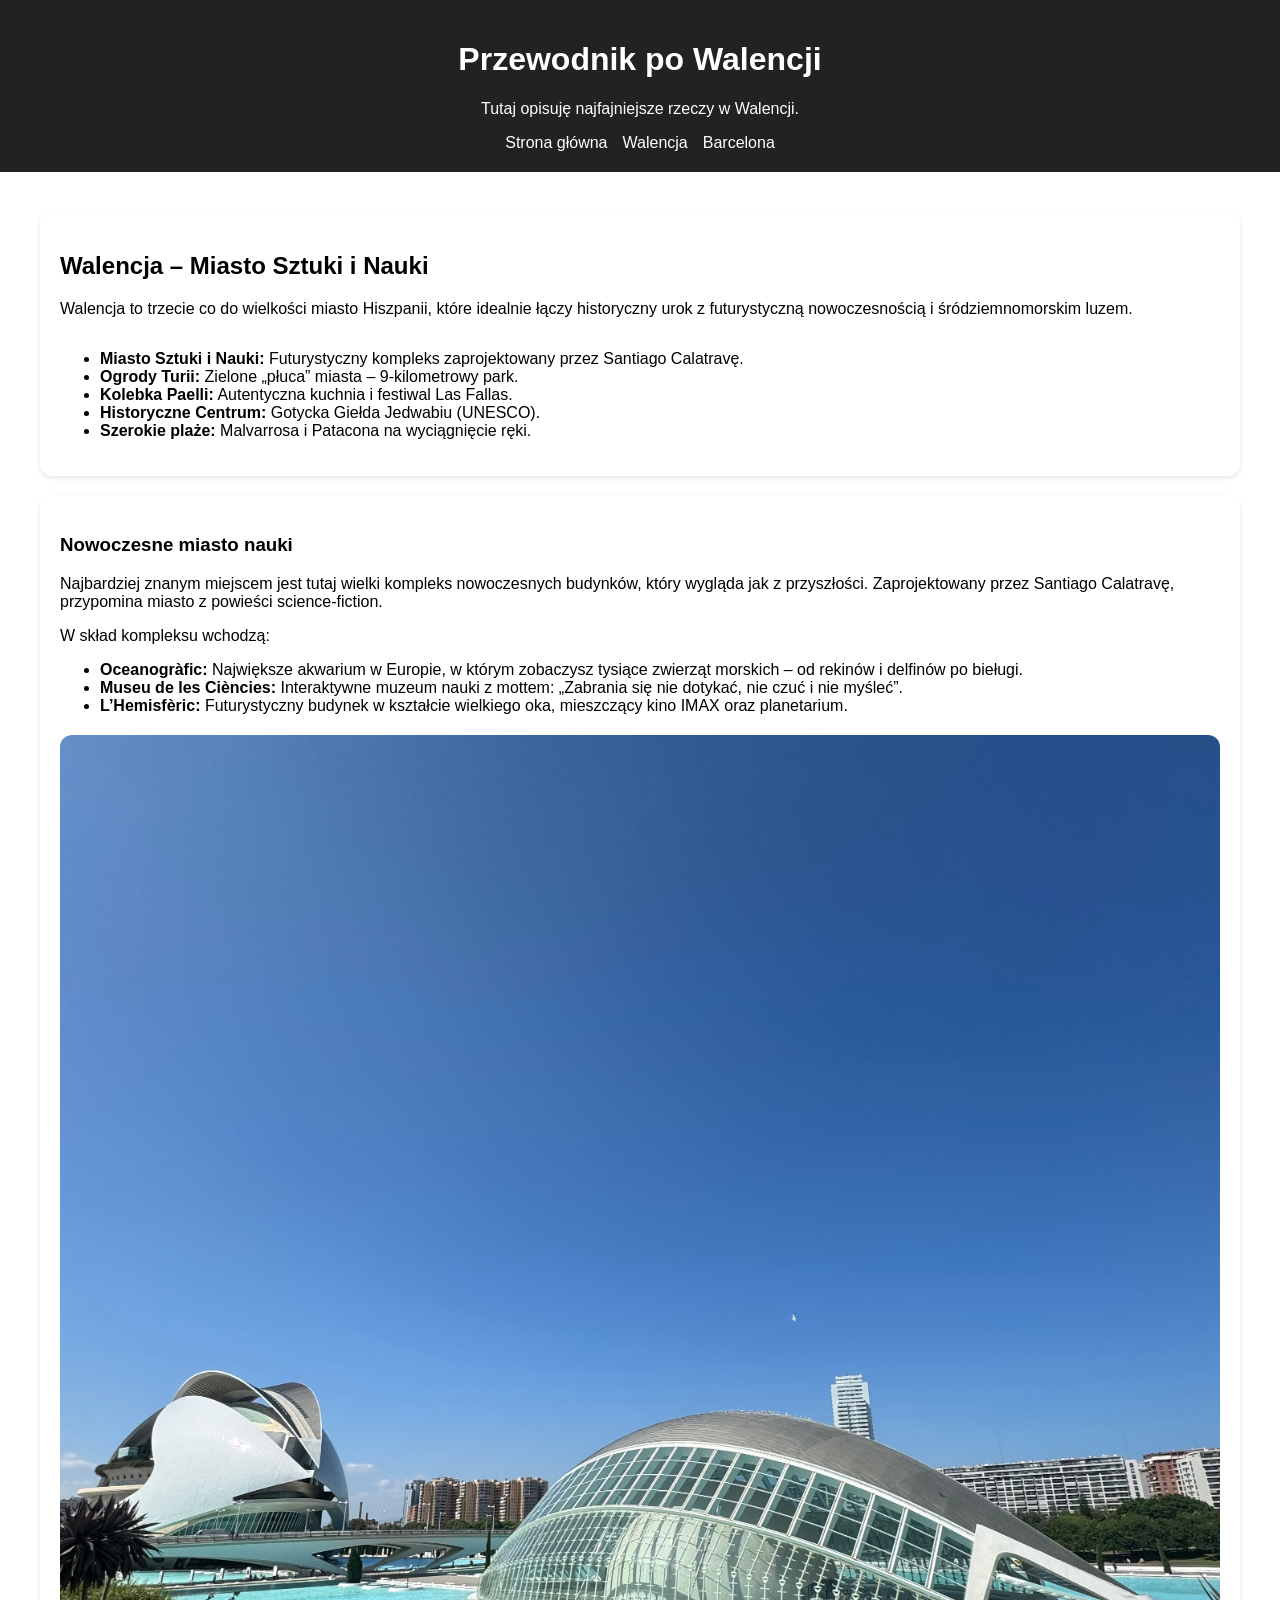
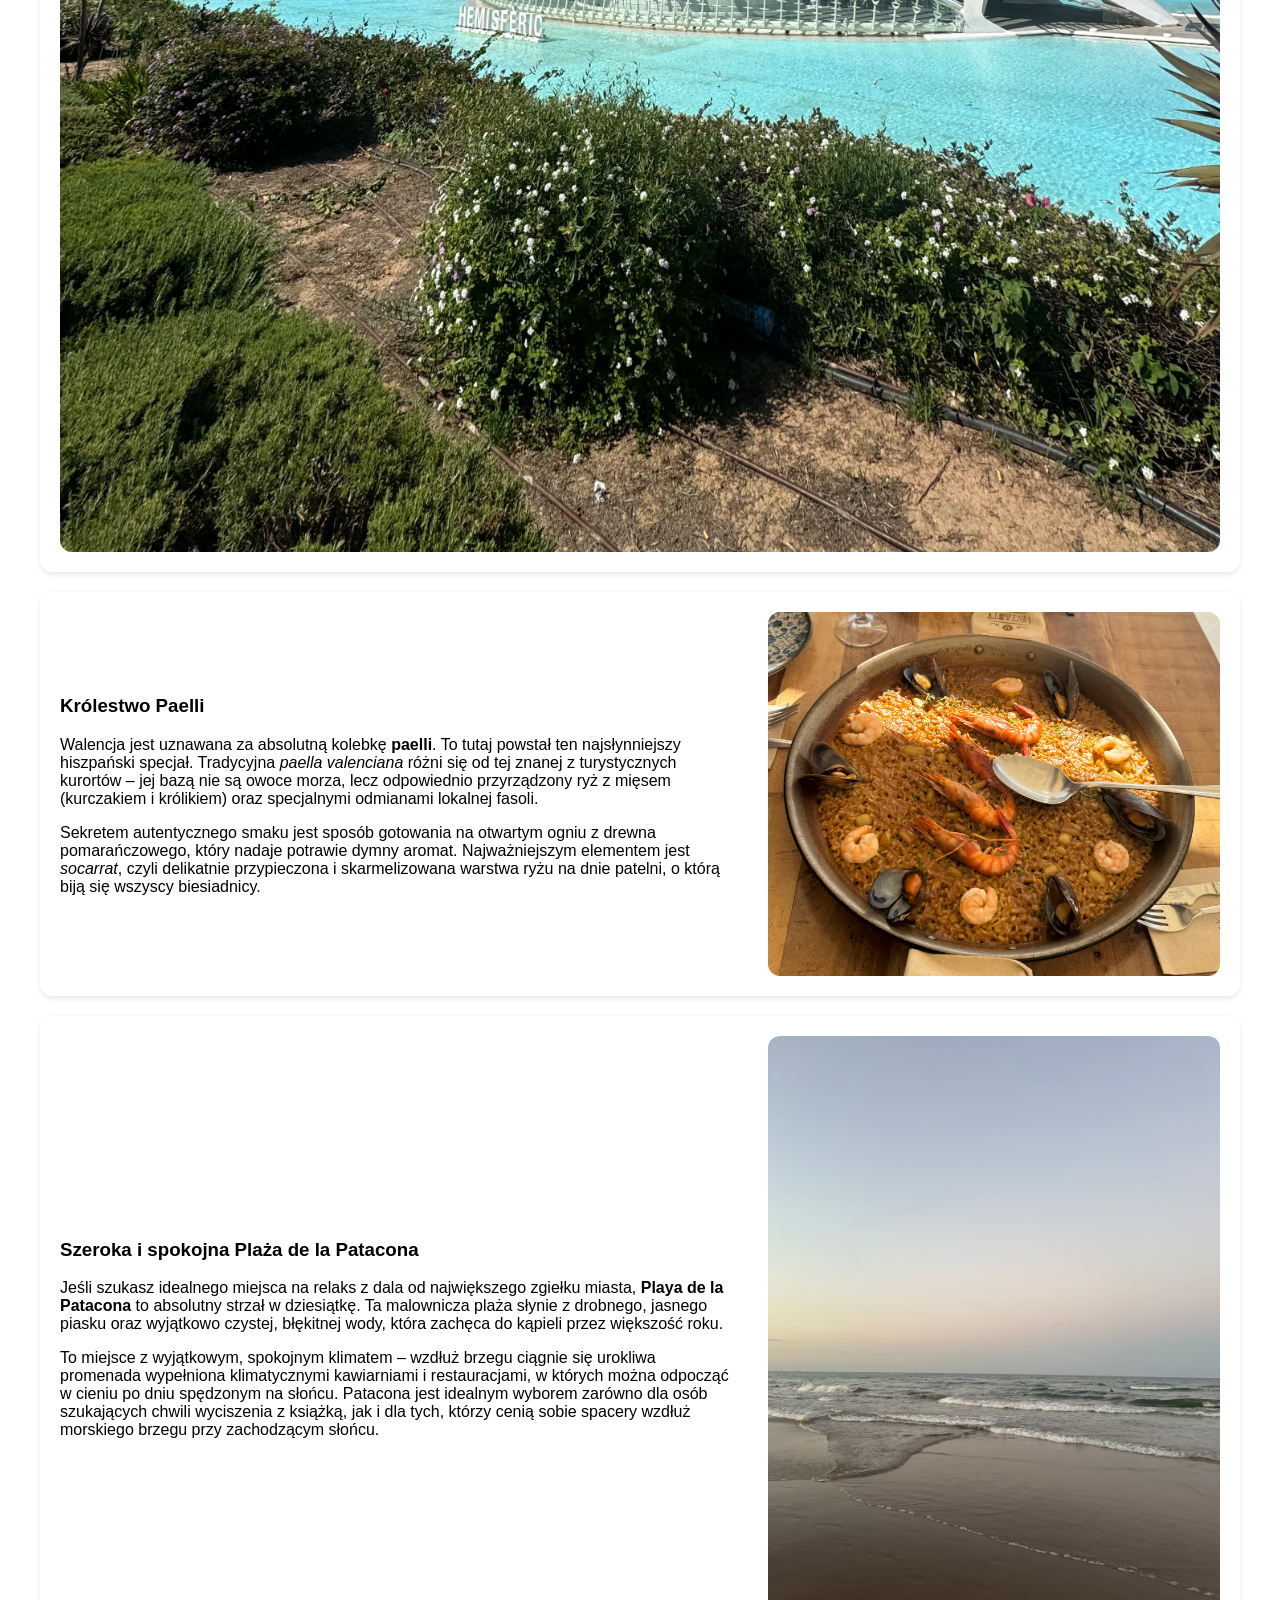
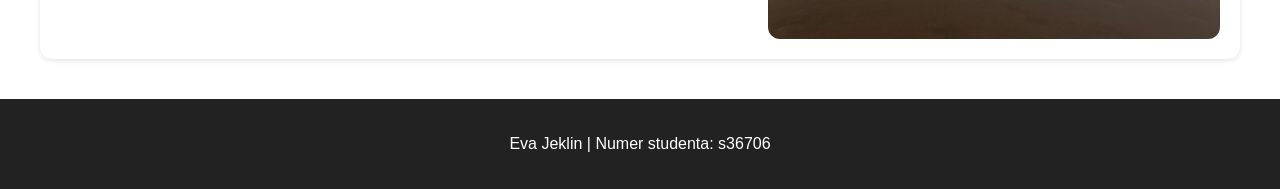
<file: walencja.html>
<!DOCTYPE html>
<html lang="pl">
<head>
    <meta charset="UTF-8">
    <meta name="viewport" content="width=device-width, initial-scale=1.0">
    <title>Walencja - moja strona</title>
    <link rel="stylesheet" href="css/style.css">
</head>
<body>

    <header>
        <h1>Przewodnik po Walencji</h1>
        <p>Tutaj opisuję najfajniejsze rzeczy w Walencji.</p>
        <nav>
            <a href="index.html" class="nav-link">Strona główna</a>
            <a href="walencja.html" class="nav-link active">Walencja</a>
            <a href="barcelona.html" class="nav-link">Barcelona</a>
        </nav>
    </header>

    <main> 
        <div class="grid-container">
            
            <section class="card full-width">
                <h2>Walencja – Miasto Sztuki i Nauki</h2>
                <p>Walencja to trzecie co do wielkości miasto Hiszpanii, które idealnie łączy historyczny urok z futurystyczną nowoczesnością i śródziemnomorskim luzem.</p>
                <ul style="text-align: left; display: inline-block;">
                    <li><strong>Miasto Sztuki i Nauki:</strong> Futurystyczny kompleks zaprojektowany przez Santiago Calatravę.</li>
                    <li><strong>Ogrody Turii:</strong> Zielone „płuca” miasta – 9-kilometrowy park.</li>
                    <li><strong>Kolebka Paelli:</strong> Autentyczna kuchnia i festiwal Las Fallas.</li>
                    <li><strong>Historyczne Centrum:</strong> Gotycka Giełda Jedwabiu (UNESCO).</li>
                    <li><strong>Szerokie plaże:</strong> Malvarrosa i Patacona na wyciągnięcie ręki.</li>
                </ul>
            </section>

            <section class="card full-width">
    <h3>Nowoczesne miasto nauki</h3>
    <p>Najbardziej znanym miejscem jest tutaj wielki kompleks nowoczesnych budynków, który wygląda jak z przyszłości. Zaprojektowany przez Santiago Calatravę, przypomina miasto z powieści science-fiction.</p>
    
    <p>W skład kompleksu wchodzą:</p>
    <ul>
        <li><strong>Oceanogràfic:</strong> Największe akwarium w Europie, w którym zobaczysz tysiące zwierząt morskich – od rekinów i delfinów po bieługi.</li>
        <li><strong>Museu de les Ciències:</strong> Interaktywne muzeum nauki z mottem: „Zabrania się nie dotykać, nie czuć i nie myśleć”.</li>
        <li><strong>L’Hemisfèric:</strong> Futurystyczny budynek w kształcie wielkiego oka, mieszczący kino IMAX oraz planetarium.</li>
    </ul>
    
    <img src="nauka.jpg.jpeg" alt="Miasto nauki" class="responsive-img">
</section>
            
            <section class="card beach-section full-width">
    <div class="beach-text">
        <h3>Królestwo Paelli</h3>
        <p>Walencja jest uznawana za absolutną kolebkę <strong>paelli</strong>. To tutaj powstał ten najsłynniejszy hiszpański specjał. Tradycyjna <em>paella valenciana</em> różni się od tej znanej z turystycznych kurortów – jej bazą nie są owoce morza, lecz odpowiednio przyrządzony ryż z mięsem (kurczakiem i królikiem) oraz specjalnymi odmianami lokalnej fasoli.</p>
        <p>Sekretem autentycznego smaku jest sposób gotowania na otwartym ogniu z drewna pomarańczowego, który nadaje potrawie dymny aromat. Najważniejszym elementem jest <em>socarrat</em>, czyli delikatnie przypieczona i skarmelizowana warstwa ryżu na dnie patelni, o którą biją się wszyscy biesiadnicy.</p>
    </div>
    <div class="beach-image">
        <img src="paella.jpg.jpeg" alt="Tradycyjna walencjańska paella">
    </div>
            </section>
            
           <section class="card beach-section full-width">
    <div class="beach-text">
        <h3>Szeroka i spokojna Plaża de la Patacona</h3>
        <p>Jeśli szukasz idealnego miejsca na relaks z dala od największego zgiełku miasta, <strong>Playa de la Patacona</strong> to absolutny strzał w dziesiątkę. Ta malownicza plaża słynie z drobnego, jasnego piasku oraz wyjątkowo czystej, błękitnej wody, która zachęca do kąpieli przez większość roku.</p>
        <p>To miejsce z wyjątkowym, spokojnym klimatem – wzdłuż brzegu ciągnie się urokliwa promenada wypełniona klimatycznymi kawiarniami i restauracjami, w których można odpocząć w cieniu po dniu spędzonym na słońcu. Patacona jest idealnym wyborem zarówno dla osób szukających chwili wyciszenia z książką, jak i dla tych, którzy cenią sobie spacery wzdłuż morskiego brzegu przy zachodzącym słońcu.</p>
    </div>
    <div class="beach-image">
        <img src="plaza.jpg.jpeg" alt="Plaża de la Patacona">
    </div>
           </section>
        </div>
    </main>

    <footer>
        <p>Eva Jeklin | Numer studenta: s36706</p>
    </footer>

</body>
</html>
</file>
<file: css/style.css>
body {
    font-family: sans-serif;
    margin: 0;
}

header, footer {
    background: #222;
    color: white;
    text-align: center;
    padding: 20px;
}

nav {
    display: flex;
    justify-content: center;
    gap: 15px;
}

.nav-link {
    color: white;
    text-decoration: none;
}

.grid-container {
    display: grid;
    grid-template-columns: 1fr 1fr;
    gap: 20px;
    max-width: 1200px;
    margin: 40px auto;
    padding: 0 20px;
}

.card {
    background: #fff;
    padding: 20px;
    border-radius: 12px;
    box-shadow: 0 2px 5px rgba(0,0,0,0.1);
}

.full-width {
    grid-column: span 2;
}

.beach-section {
    grid-column: span 2;
    display: flex;
    align-items: center;
    gap: 30px;
}

.beach-text {
    flex: 60%;
    text-align: left;
}

.beach-image {
    flex: 40%;
    display: flex;
}

.beach-image img {
    margin: 0;
    width: 100%;
    height: auto;
    border-radius: 12px;
}

.card img.responsive-img {
    margin: 20px auto 0;
    display: block;
    max-width: 100%;
    border-radius: 12px;
}

@media (max-width: 768px) {
    .grid-container {
        grid-template-columns: 1fr;
    }
    .full-width, .beach-section {
        grid-column: span 1;
    }
    .beach-section {
        flex-direction: column;
        text-align: center;
    }
    .beach-text, .beach-image {
        flex: 100%;
    }
}
</file>
